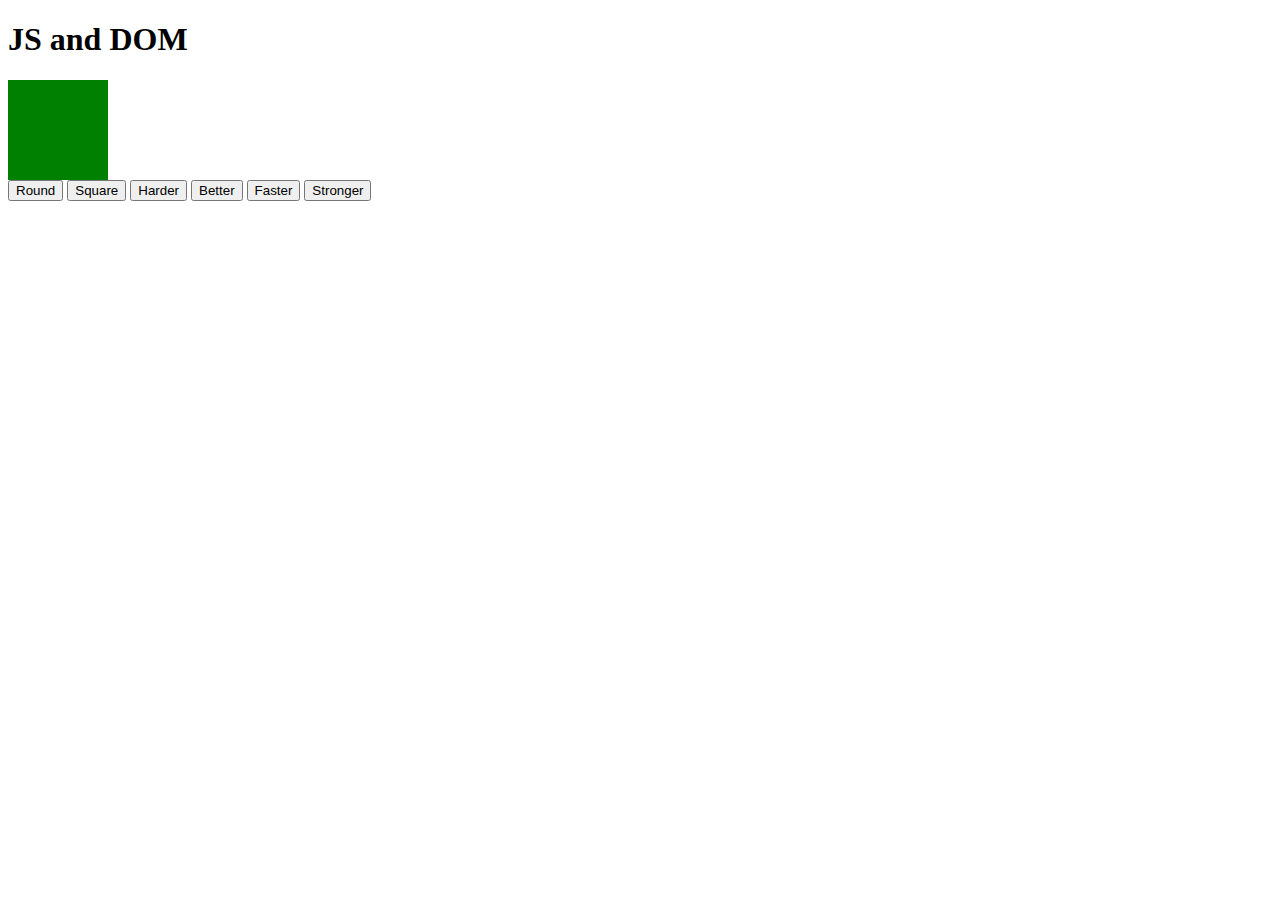
<file: js-and-dom_withSomeComments/index.html>
<!DOCTYPE html>
<html lang="en" dir="ltr">
  <head>
    <meta charset="utf-8">
    <title></title>
    <link rel="stylesheet" href="css/style.css">
  </head>
  <body>

    <h1 id="heading">JS and DOM</h1>


    <div id="rect"></div>

    <button id="roundButton">Round</button>
    <button id="squareButton">Square</button>


    <button onclick="say('Harder')" type="button" name="button">Harder</button>
    <button onclick="say('Better')" type="button" name="button">Better</button>
    <button onclick="say('Faster')" type="button" name="button">Faster</button>
    <button onclick="say('Stronger')" type="button" name="button">Stronger</button>

    <div id="lyrics">
    </div>

    <script src="js/script.js">
    </script>
  </body>
</html>
</file>
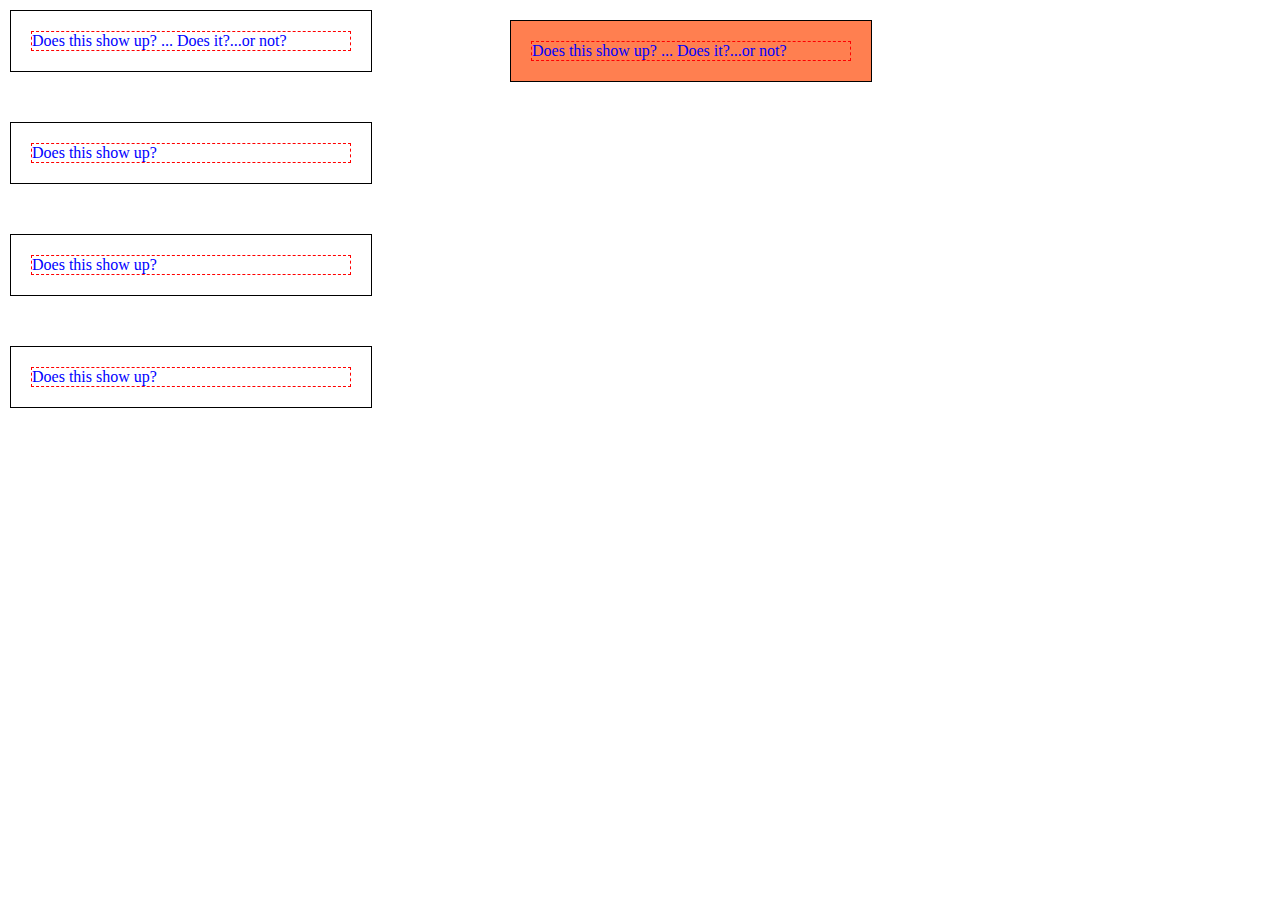
<file: Robin_11.9/index.html>
<!DOCTYPE html>
<html lang="en" dir="ltr">
  <head>
    <meta charset="utf-8">
    <title></title>

    <link rel="stylesheet" href="style.css">

</head>
<body>

  <div class="box1 absoluteBox">
    <p class="text"> Does this show up? ... Does it?...or not?</p>

  </div>

<div class="box1">
<p class="text"> Does this show up? ... Does it?...or not?</p>
</div>



<div class="box1">
<p class="text"> Does this show up?</p>
</div>

<div class="box1">
<p class="text"> Does this show up?</p>
</div>

<div class="box1">
<p class="text"> Does this show up?</p>
</div>


</body>
</html>
</file>
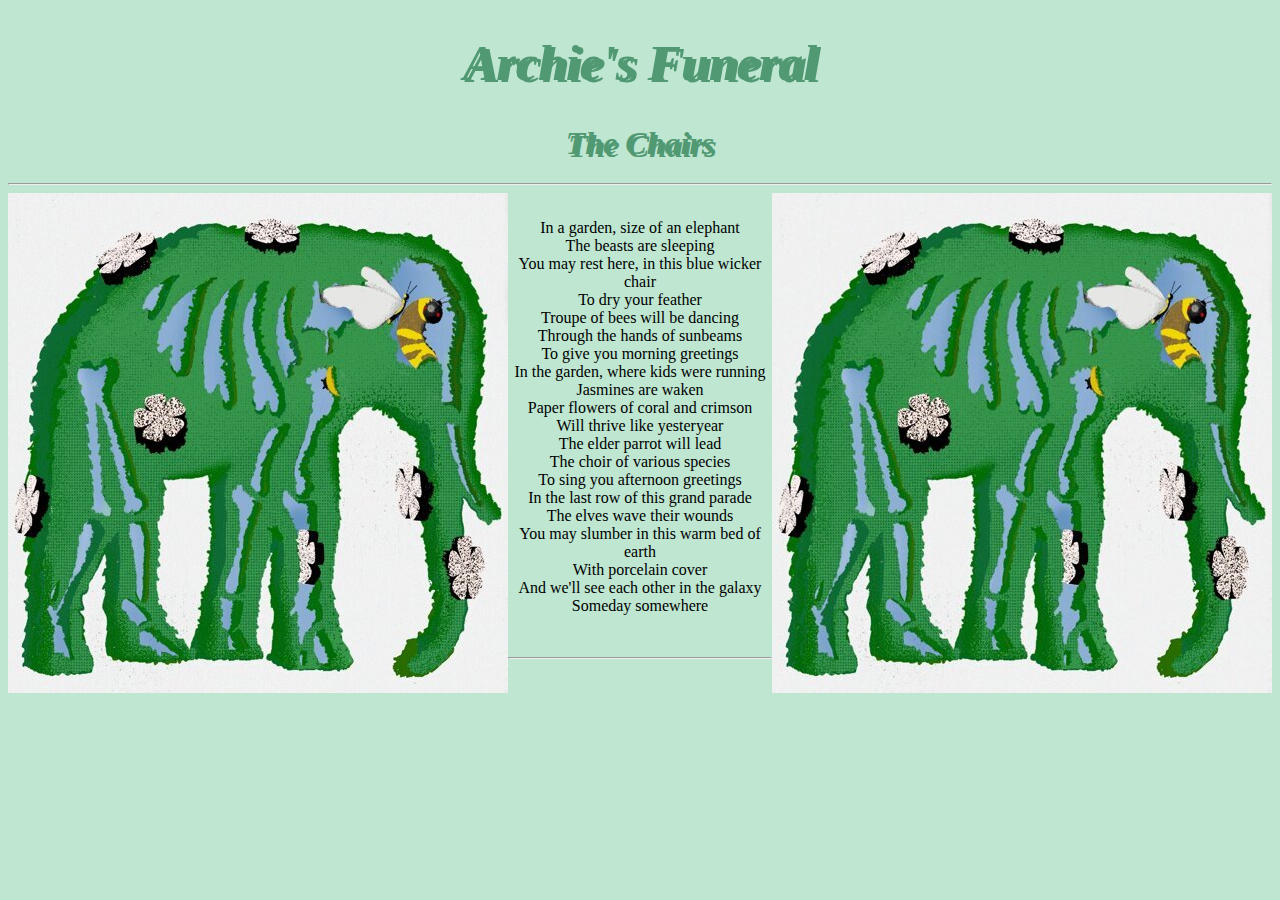
<file: Robin_miniproject_11.5/index.html>
<!DOCTYPE html>
<html lang="en" dir="ltr">
  <head>
    <meta charset="utf-8">
    <title></title>

    <link rel="stylesheet" href="style.css">


  </head>
  <body>


  <h1 class="songTitle"><a style="text-decoration:none" href="https://www.youtube.com/watch?v=X3H3EgtpjTg  ">Archie's Funeral </a></h1>
  <h1 class="artistName"> <a style="text-decoration:none" href="band.html">The Chairs</a> </h1>
<hr>

  <div class="album1"><img src="album.jpeg"></div>

  <div class="album2"><img src="album.jpeg"></div>


  <p><div class="Lyrics">
  <br>In a garden, size of an elephant
  <br>The beasts are sleeping
  <br>You may rest here, in this blue wicker chair
  <br>To dry your feather
  <br>Troupe of bees will be dancing
  <br>Through the hands of sunbeams
  <br>To give you morning greetings
  <br>In the garden, where kids were running
  <br>  Jasmines are waken
  <br>Paper flowers of coral and crimson
  <br>Will thrive like yesteryear
  <br>The elder parrot will lead
  <br>The choir of various species
  <br>To sing you afternoon greetings
  <br>In the last row of this grand parade
  <br>The elves wave their wounds
  <br>You may slumber in this warm bed of earth
  <br>With porcelain cover
  <br>And we'll see each other in the galaxy
  <br>Someday somewhere
  </p>

</div>

  <br><hr>



</body>
</html>
</file>
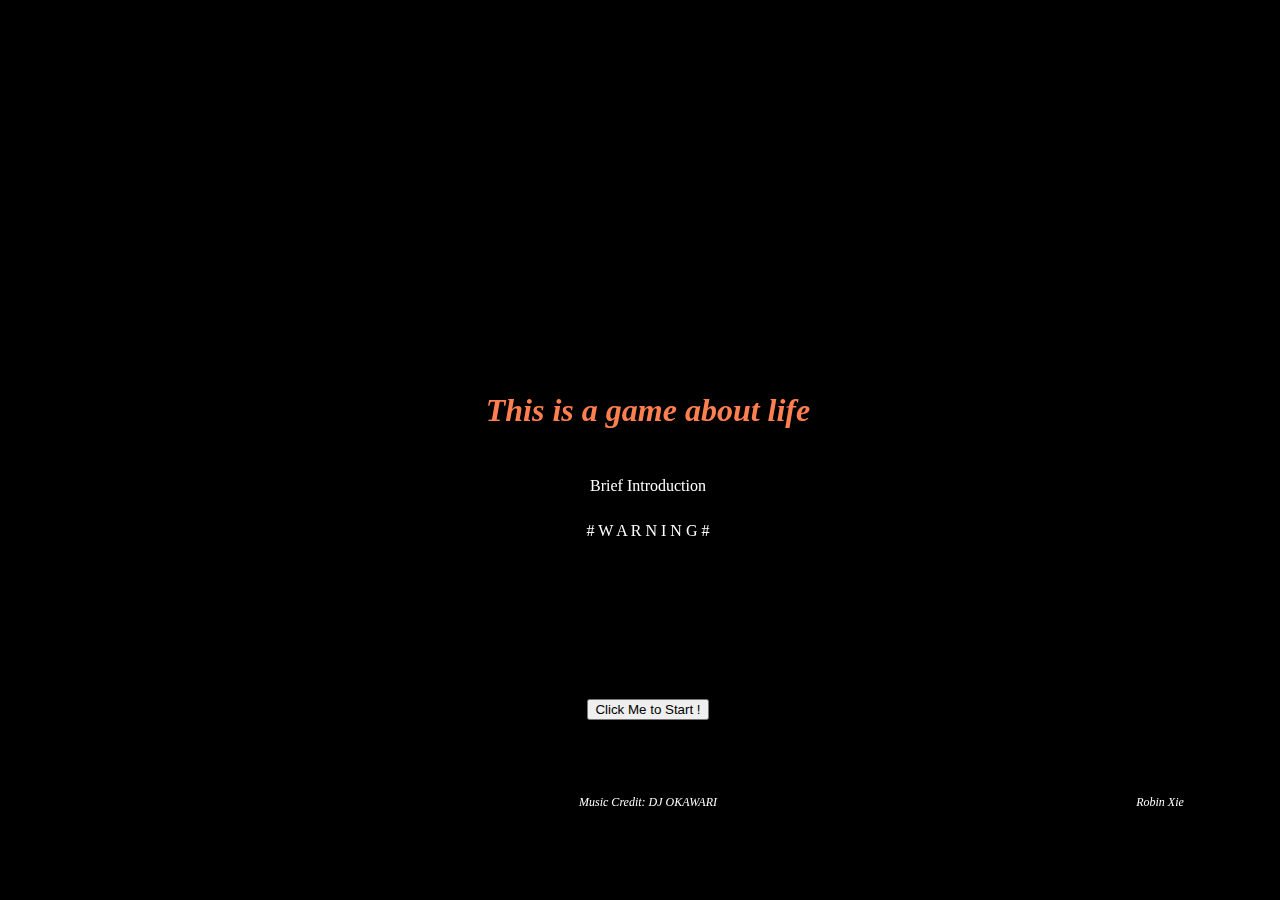
<file: 120S/index1.html>
<!DOCTYPE html>
<html lang="en" dir="ltr">
  <head>
    <meta charset="utf-8">
    <title></title>
      <link rel="stylesheet" href="style1.css">



  </head>
  <body>


<div class="bgm"><a> Music Credit: DJ OKAWARI</a></div>

<div class="name"><a>Robin Xie</a></div>

<div class="life"><h1>This is a game about life</h1></div>

<div class="button" ><a href=index2.html>
<button type="button" onClick=index2.html>Click Me to Start !</button>
</a></div>

<div class="warning"><a># W A R N I N G #</a></div>

<div class="hide1"><a>After the first scene, you can start pressing the keyboard.<br><br>Once starting, you can't go back</a></div>

<div class="intro"><a>Brief Introduction</a></div>


<div class="hide"><a>This is a platform game.<br>You will experience your life (after high school) here.<br>Why after high school?<br> Because the creator is tired...<br><br>Anyway...Please enjoy...</a></div>



  </body>
</html>
</file>
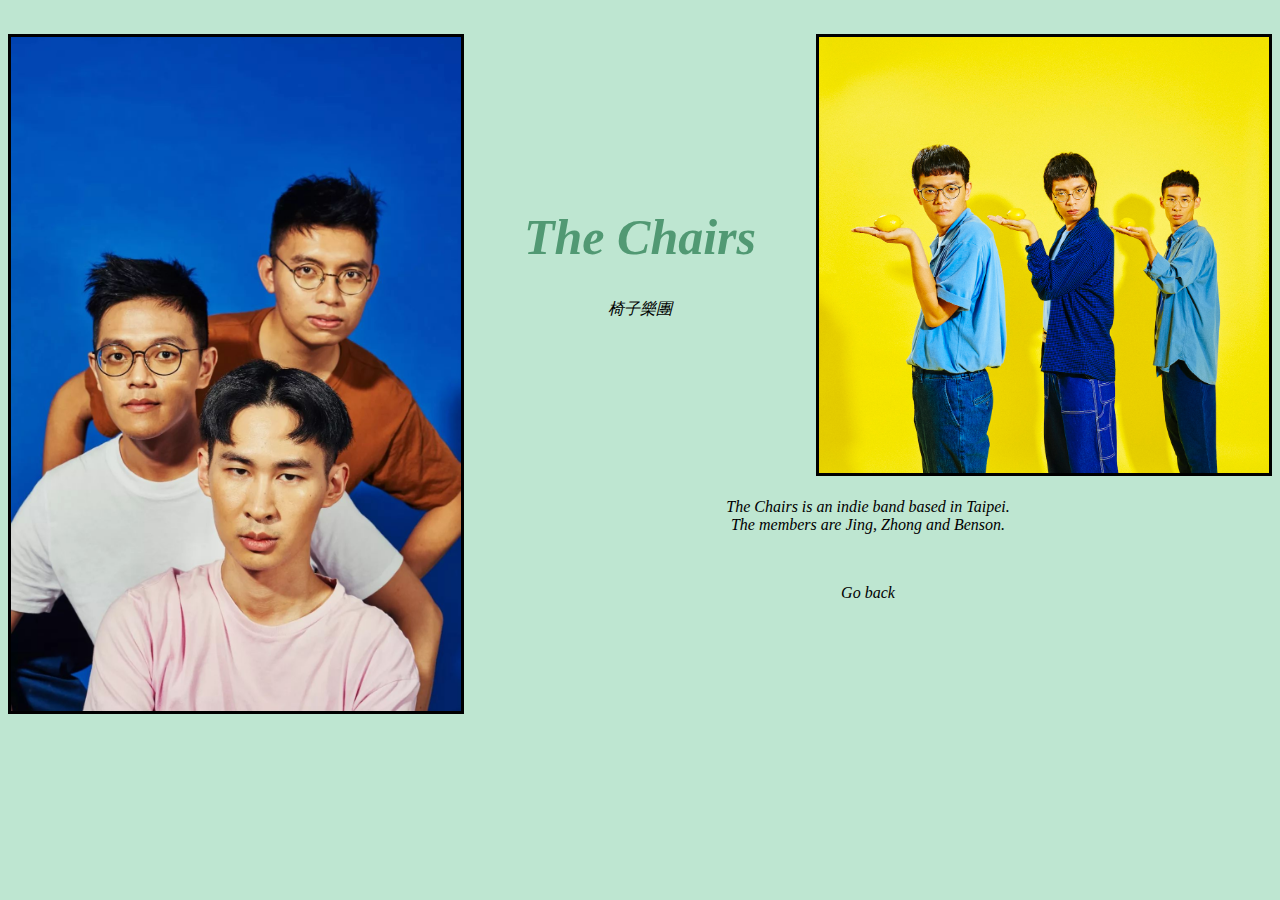
<file: Robin_miniproject_11.5/band.html>
<!DOCTYPE html>
<html lang="en" dir="ltr">
  <head>
    <meta charset="utf-8">
    <title></title>



  <link rel="stylesheet" href="band_style.css">

  </head>
  <body>


<div class="band1"><img src="thechairs1.jpeg"></div>
<div class="band2"><img src="thechairs2.jpeg"></div>

<h1><br><br><br>The Chairs</h1>
  <p>椅子樂團</p>


<div class="intro"><p><br><br><br><br><br><br><br><br><br>The Chairs is an indie band based in Taipei. <br>The members are Jing, Zhong and Benson.</p></div>
<br>

<p><a style="text-decoration:none" href="index.html">Go back</a></p>
  </body>

</html>
</file>
<file: js-and-dom_withSomeComments/css/style.css>
#rect {
  width: 100px;
  height: 100px;
  background-color: green;
  transition: all 1s;
}
</file>
<file: Robin_11.9/style.css>
body{

  margin:0;
}

.box1{

  border-color: black;
  border-width:1px;
  border-style: solid;

  padding: 20px;
  margin: 10px;
  margin-bottom: 50px;
width:25%;
}
.text{
  color:blue;
  border-color: red;
  border-width: 1px;
  border-style: dashed;
  margin-top: 0px;
  margin-bottom: 0px;
}
.absoluteBox{
  left:500px;
  position: absolute;
  background:coral;
}
</file>
<file: Robin_miniproject_11.5/style.css>
body{
  background-color: #bee6d1;
}

h1{

font-family: serif;
font-style: italic;
text-align: center;

}
a:link {
color: #519973;
  }

a:visited {
color: #519973;
  }


.songTitle{
font-size:50px;

text-shadow: 4px 2px;
}
.artistName{
 text-shadow: 2.5px 2.5px; */
 font-size:30px; */


}
.album1{

float: left;
width: 300px；
height: 300px；

}
.album2{
float: right;
height: 300px；
width: 300px；

}


.Lyrics{

font-family: serif;
text-align: center;


}
</file>
<file: 120S/style1.css>
body{
 background-color: black;

}
h1{
   font-style: oblique;
   color:coral;
}
a{

  color:white;

}
.name{
    font-size: 12px;
    font-style: italic;
    position:fixed;
    bottom:10%;
    width:180%;
    text-align:center;
}
.bgm{
  font-size: 12px;
  font-style: italic;
  position:fixed;
  bottom:10%;
  width:100%;
  text-align:center;
}
.intro{
  position:fixed;
  bottom:45%;
  width:100%;
  text-align:center
}
.warning{
    position:fixed;
    bottom:40%;
    width:100%;
    text-align:center
}
.hide{
  display: none;
  font-style: italic;
}

.hide1{
  font-style: italic;
  display: none;
}

.intro:hover + .hide {
  display:flex;
  position:fixed;
  bottom:50%;
  left: 5%;
  width: 20%;
}
.warning:hover +.hide1{
  display:flex;
  position:fixed;
  bottom:40%;
  right: 5%;
  width: 20%;
  color:red;
}
.life{
  position:fixed;
  bottom:50%;
  width:100%;
  text-align:center;

}
.button{
  position:fixed;
  bottom:20%;
  width:100%;
  text-align:center;
}
</file>
<file: Robin_miniproject_11.5/band_style.css>
body{
  background-color: #bee6d1;
}
h1{

color: #519973;
font-family: serif;
font-style: italic;
text-align: center;
font-size:50px;


}
p{
  color:black;
  font-family: serif;
  font-style: italic;
  text-align: center;
}
a{
  color:black;
}
.intro{
  font-family: serif;
  font-style: italic;
  text-align: center;

}
img{
border: 3px solid;
max-width:450px;
}
.band1{

  float: left;
}

.band2{
  float: right;
}
</file>
